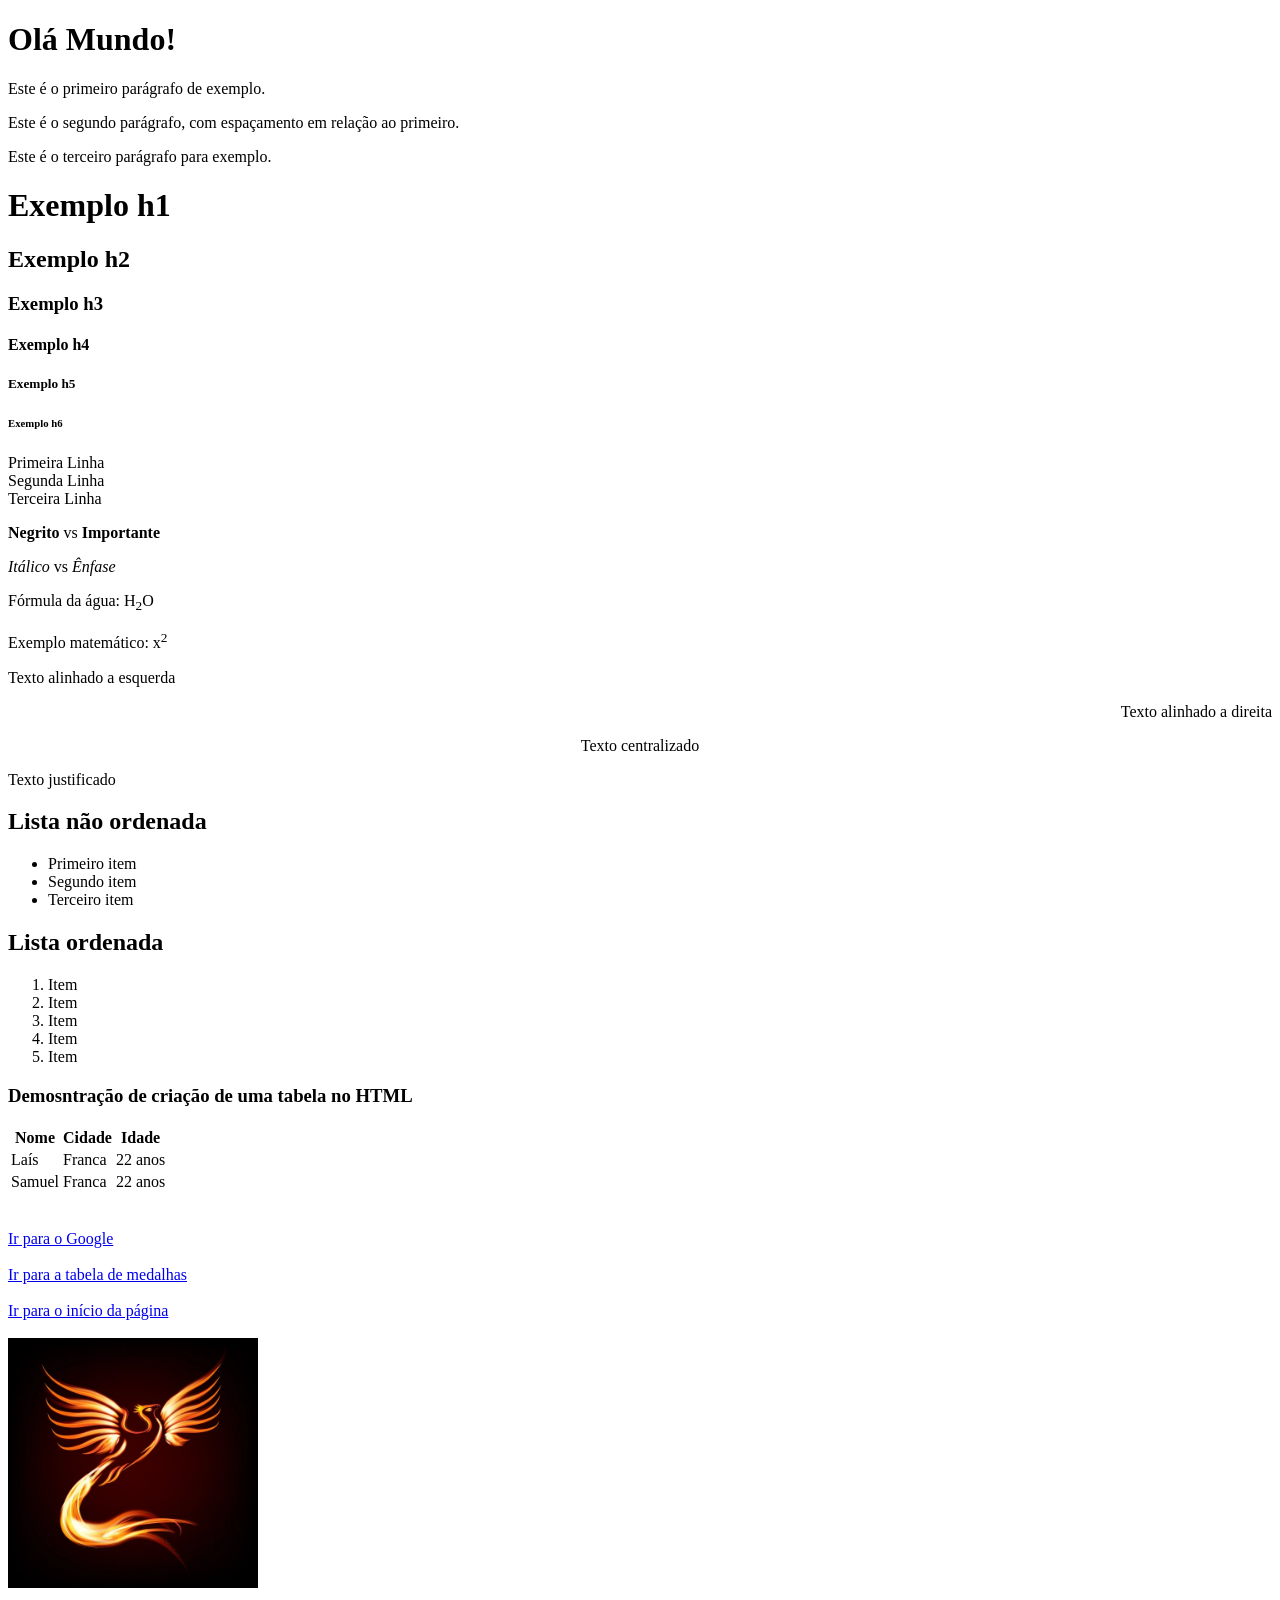
<file: index.html>
<!DOCTYPE html>
<html lang="pt-BR">
<head>
    <meta charset="UTF-8">
    <meta name="viewport" content="width=device-width, initial-scale=1.0">
    <title>Lala Page</title>
    <link rel="icon" href="https://static.ia.net/2024/09/iA-Writer-Dark-Mode-Icon.webp" type="image/x-icon">
</head>
<body>
    <h1 id="secao-inicio">Olá Mundo!</h1>
    <p>Este é o primeiro parágrafo de exemplo.</p>
    <p>Este é o segundo parágrafo, com espaçamento em relação ao primeiro.</p>
    <p>Este é o terceiro parágrafo para exemplo.</p>
    <h1>Exemplo h1</h1>
    <h2>Exemplo h2</h2>
    <h3>Exemplo h3</h3>
    <h4>Exemplo h4</h4>
    <h5>Exemplo h5</h5>
    <h6>Exemplo h6</h6>

    <p>Primeira Linha <br> Segunda Linha <br> Terceira Linha</p>

    <p><b>Negrito</b> vs <strong>Importante</strong></p>
    <p><i>Itálico</i> vs <em>Ênfase</em></p>
    <p>Fórmula da água: H<sub>2</sub>O</p>
    <p>Exemplo matemático: x<sup>2</sup></p>

    <p align="left">Texto alinhado a esquerda</p>
    <p align="right">Texto alinhado a direita</p>
    <p align="center">Texto centralizado</p>
    <p align="justify">Texto justificado</p>

    <h2>Lista não ordenada</h2>
    <ul>
        <li>Primeiro item</li>
        <li>Segundo item</li>
        <li>Terceiro item</li>
    </ul>
    <h2>Lista ordenada</h2>
    <ol>
        <li>Item</li>
        <li>Item</li>
        <li>Item</li>
        <li>Item</li>
        <li>Item</li>
    </ol>

    <h3>Demosntração de criação de uma tabela no HTML</h3>

    <table>
        <thead>
            <tr>
                <th>Nome</th>
                <th>Cidade</th>
                <th>Idade</th>
            </tr>
        </thead>
        <tbody>
            <tr>
                <td>Laís</td>
                <td>Franca</td>
                <td>22 anos</td>
            </tr>
            <tr>
                <td>Samuel</td>
                <td>Franca</td>
                <td>22 anos</td>
            </tr>
        </tbody>
    </table>
    <br>
    <br>
    <a href="https://www.google.com" target="_blank">Ir para o Google</a>
    <br>
    <br>
    <a href="./medalhas/ranking.html">Ir para a tabela de medalhas</a>
    <br>
    <br>
    <a href="#secao-inicio">Ir para o início da página</a>
    <br>
    <br>
    <a href="https://www.google.com" target="_blank">
        <img src="logo.jpg" alt="Logotipo Empresa" width="250" height="250">
    </a>
    
</body>
</html>
</file>
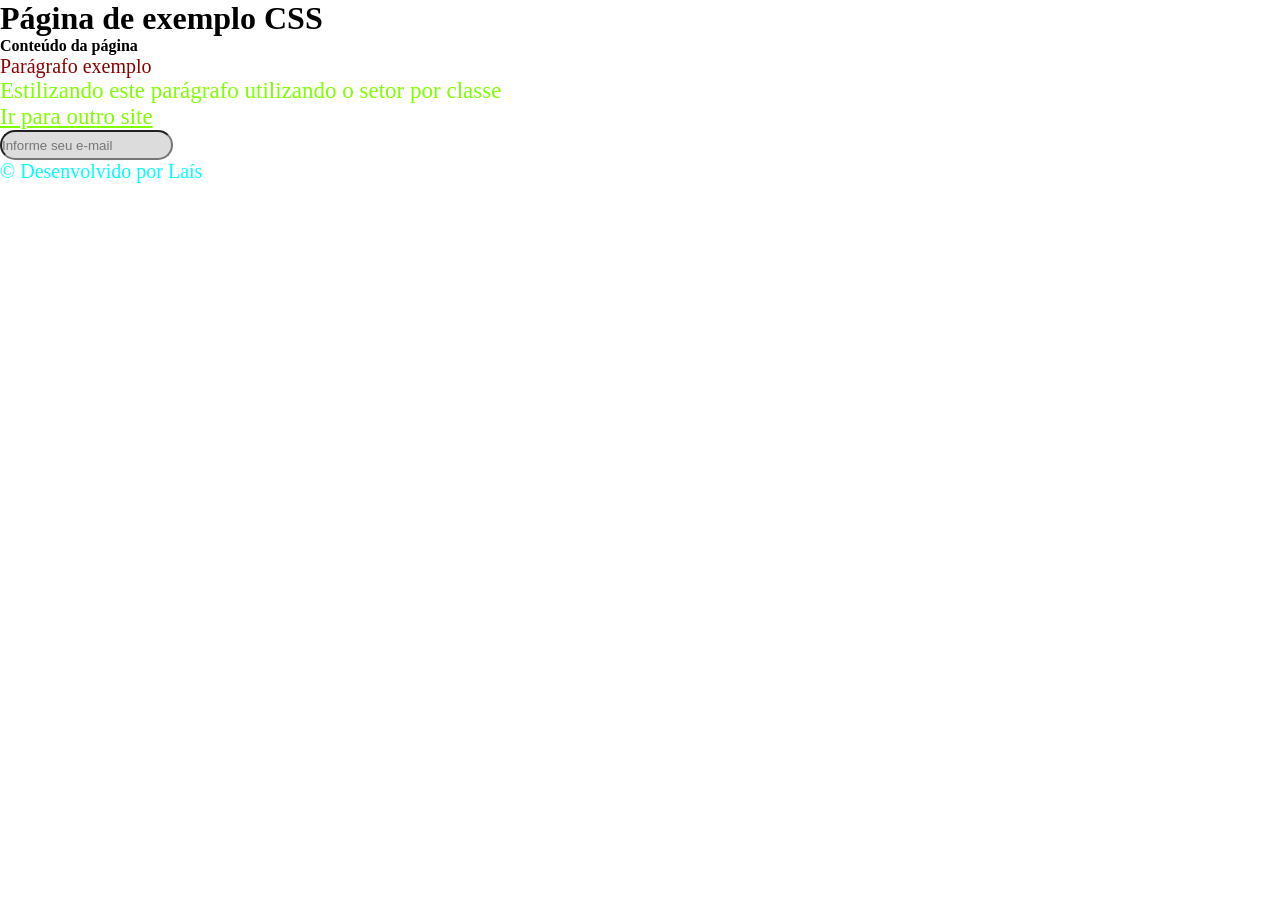
<file: exemplo-css/index.html>
<!DOCTYPE html>
<html lang="pt-BR">
<head>
    <meta charset="UTF-8">
    <meta name="viewport" content="width=device-width, initial-scale=1.0">
    <title>Exemplo CSS</title>
    <link rel="stylesheet" href="styles.css">
</head>
<body>
    <header>
        <h1>Página de exemplo CSS</h1>
    </header>
    <main>
        <h4>Conteúdo da página</h4>
        <p>Parágrafo exemplo</p>
        <p class="teste-class">Estilizando este parágrafo utilizando o setor por classe</p>
        <a href="www.google.com" target="_blank" class="teste-class">Ir para outro site</a>
        <br>
        <input type="email" placeholder="Informe seu e-mail" id="email">
    </main>
    <footer>
        <p id="rodape">&copy; Desenvolvido por Laís</p>
    </footer>

</body>
</html>
</file>
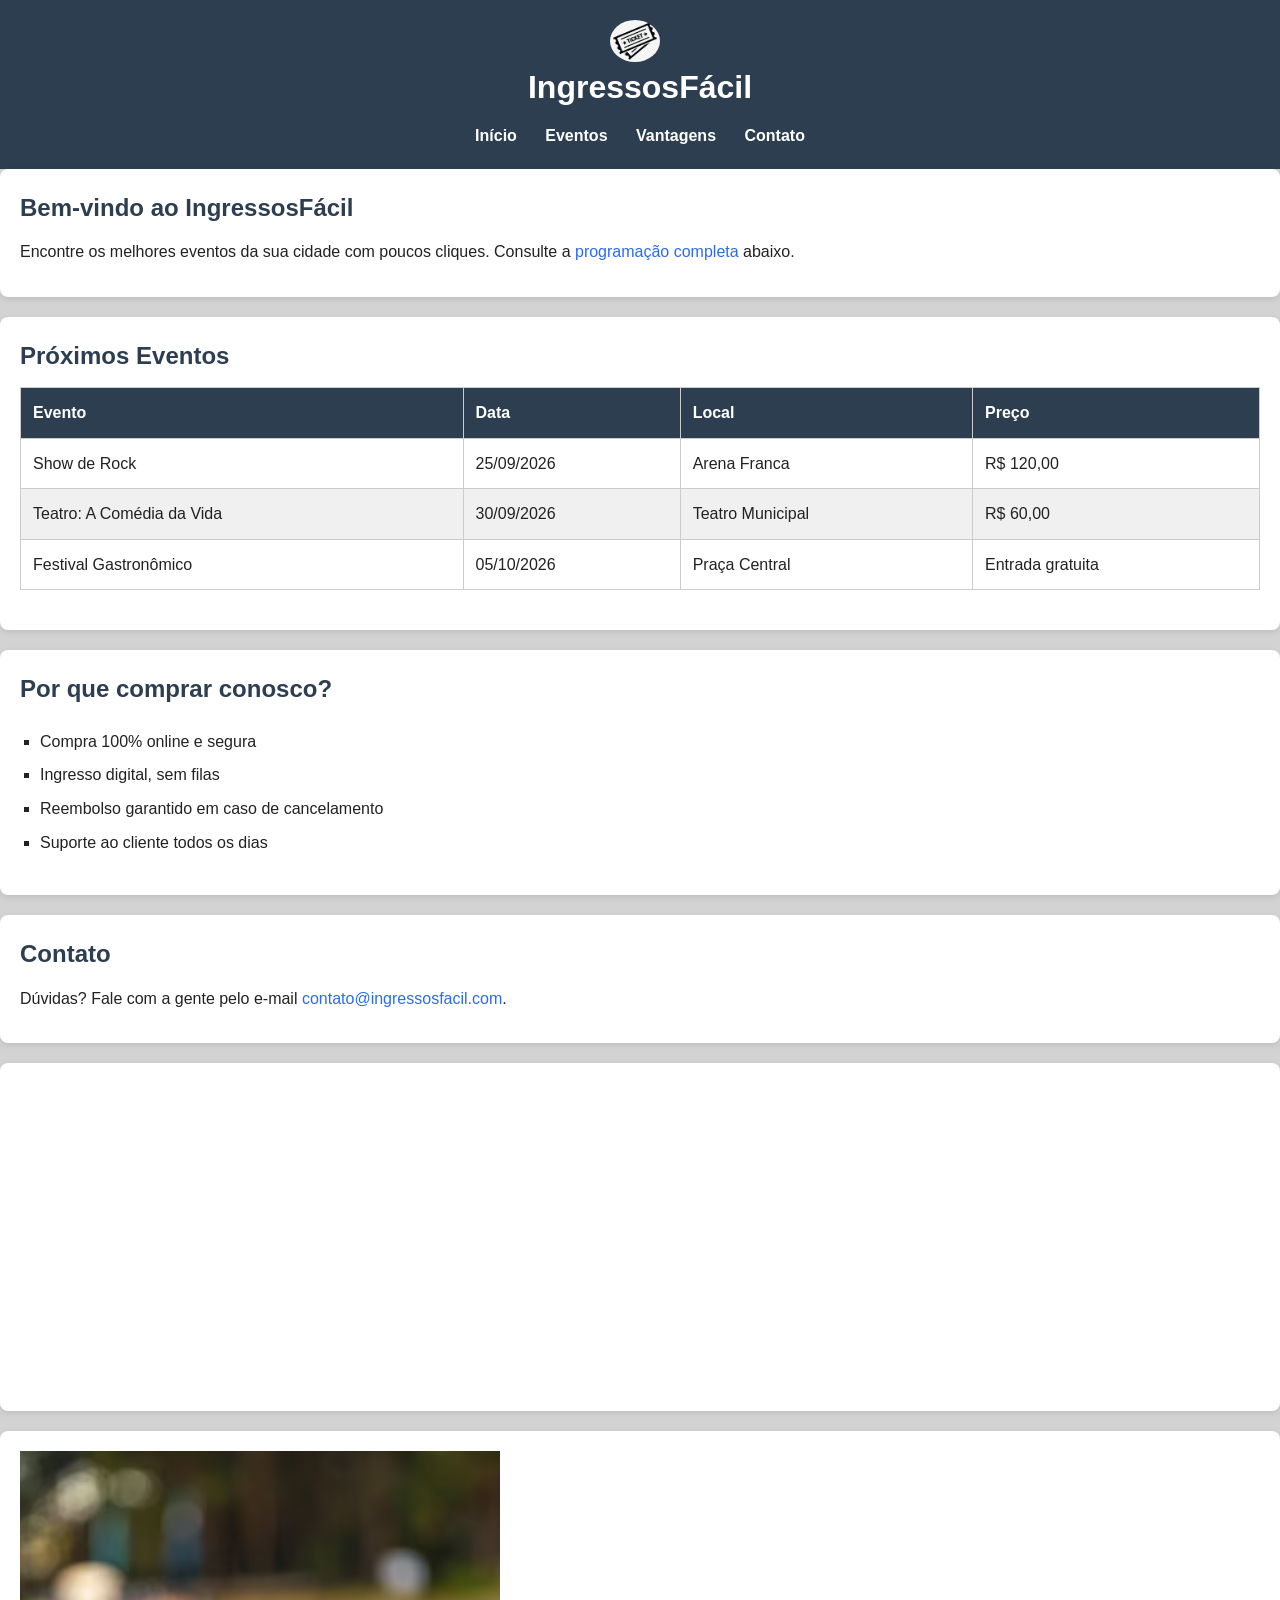
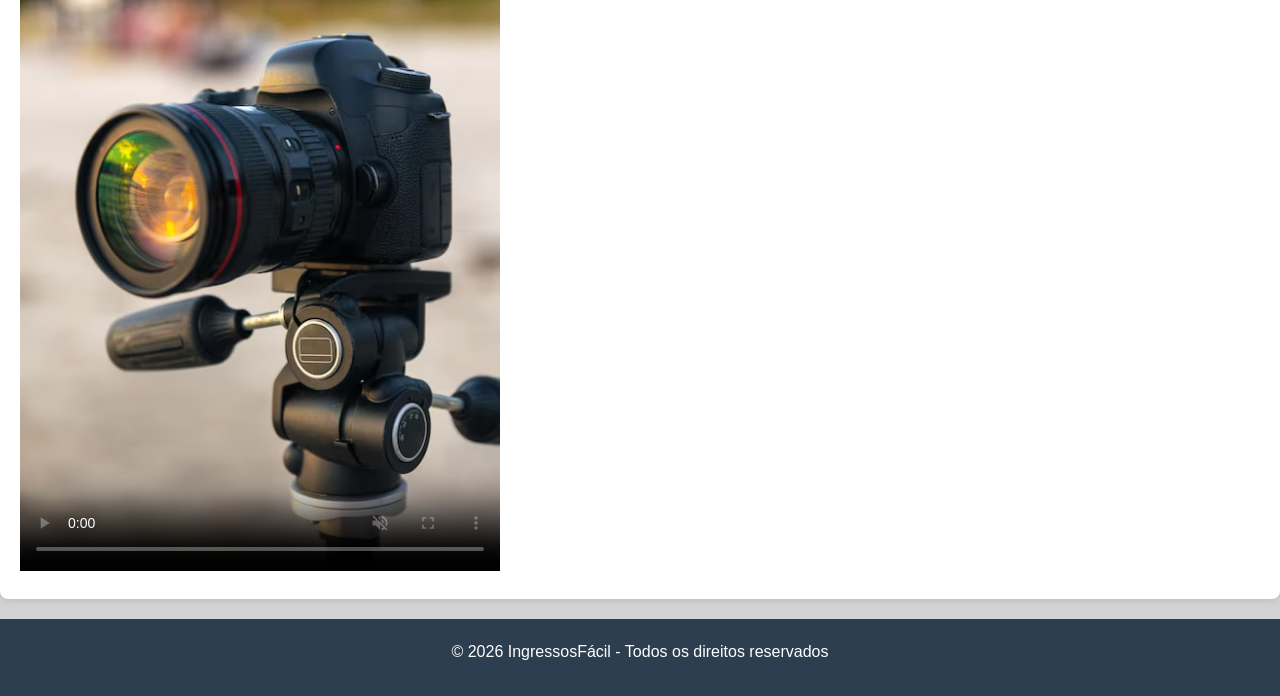
<file: pratica-css/index.html>
<!DOCTYPE html>
<html lang="pt-BR">
<head>
    <meta charset="UTF-8">
    <meta name="viewport" content="width=device-width, initial-scale=1.0">
    <title>IngressosFácil</title>
    <link rel="stylesheet" href="styles.css">
</head>
<body>
    
    <header>
        <div class="logo">
            <img src="logo.jpg" alt="Logo do site">
            <h1>IngressosFácil</h1>
        </div>
        <nav>
            <ul>
                <li><a href="#home">Início</a></li>
                <li><a href="#eventos">Eventos</a></li>
                <li><a href="#vantagens">Vantagens</a></li>
                <li><a href="#contato">Contato</a></li>
            </ul>
        </nav>
    </header>

    <main>
        <section id="home">
            <h2>Bem-vindo ao IngressosFácil</h2>
            <p>Encontre os melhores eventos da sua cidade com poucos cliques. Consulte a <a href="#eventos">programação completa</a> abaixo.</p>
        </section>

        <section id="eventos">
            <h2>Próximos Eventos</h2>
            <table>
                <thead>
                    <tr>
                        <th>Evento</th>
                        <th>Data</th>
                        <th>Local</th>
                        <th>Preço</th>
                    </tr>
                </thead>
                <tbody>
                    <tr>
                        <td>Show de Rock</td>
                        <td>25/09/2026</td>
                        <td>Arena Franca</td>
                        <td>R$ 120,00</td>
                    </tr>
                    <tr>
                        <td>Teatro: A Comédia da Vida</td>
                        <td>30/09/2026</td>
                        <td>Teatro Municipal</td>
                        <td>R$ 60,00</td>
                    </tr>
                    <tr>
                        <td>Festival Gastronômico</td>
                        <td>05/10/2026</td>
                        <td>Praça Central</td>
                        <td>Entrada gratuita</td>
                    </tr>
                </tbody>
            </table>
        </section>

        <section id="vantagens">
            <h2>Por que comprar conosco?</h2>
            <ul>
                <li>Compra 100% online e segura</li>
                <li>Ingresso digital, sem filas</li>
                <li>Reembolso garantido em caso de cancelamento</li>
                <li>Suporte ao cliente todos os dias</li>
            </ul>
        </section>

        <section id="contato">
            <h2>Contato</h2>
            <p>Dúvidas? Fale com a gente pelo e-mail <a href="mailto:contato@ingressosfacil.com">contato@ingressosfacil.com</a>.</p>
        </section>

        <section id="endereco">
            <iframe src="https:\\www.google.com/maps/embed/?pb=..." width="100%" height="300" style="border: 0;" loading="lazy" title="Localização da empresa de eventos" allowfullscreen>

            </iframe>
        </section>

        <section id="video">
            <video id="videoEvento" width="480" controls poster="../camera.jpg" muted>
                <source src="../video.mp4" type="video/mp4">
                Seu navegador não renderiza este vídeo.
            </video>
        </section>

    </main>

    <footer>
        <p>&copy; 2026 IngressosFácil - Todos os direitos reservados</p>
    </footer>
    
</body>
</html>
</file>
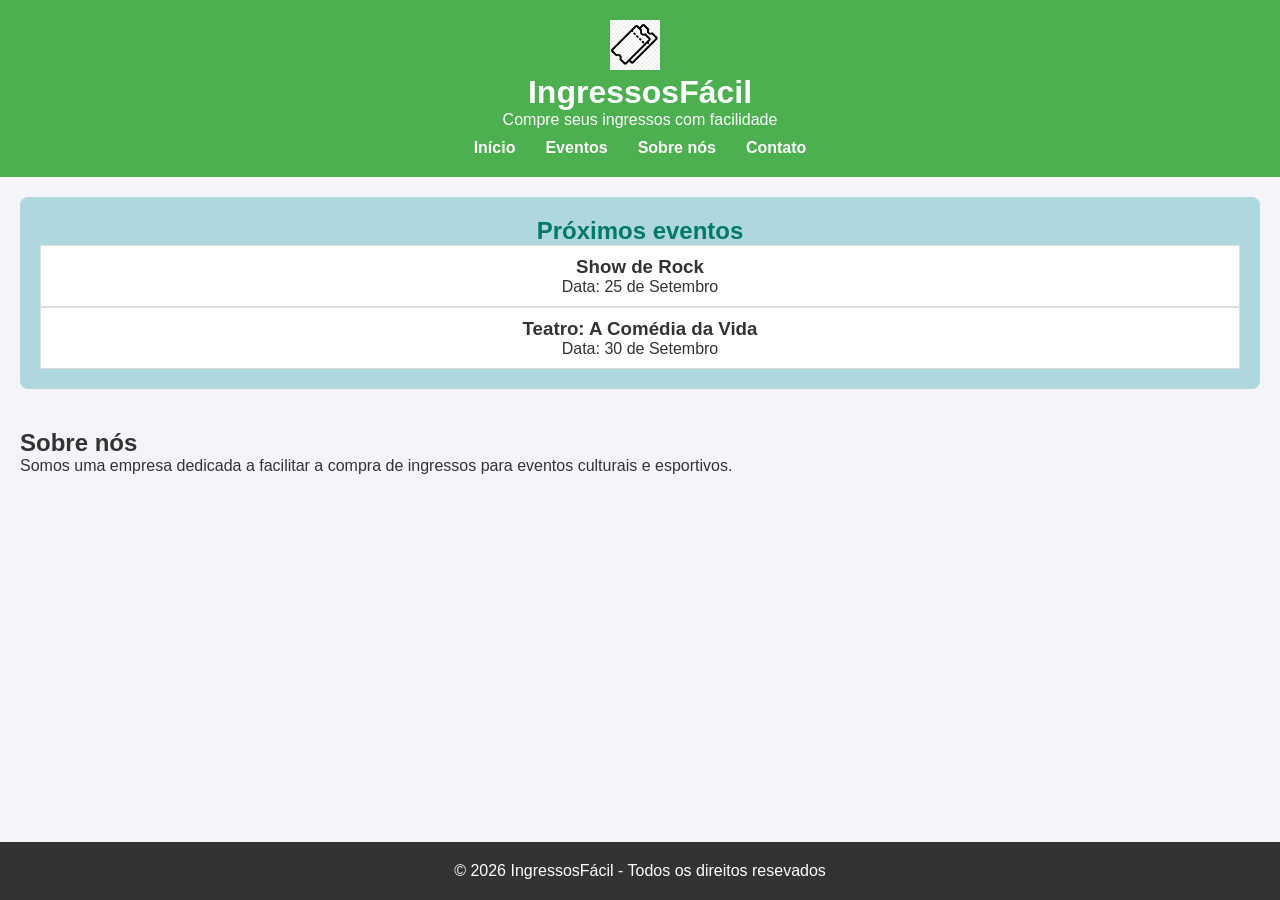
<file: venda-ingressos/index.html>
<!DOCTYPE html>
<html lang="pt-BR">
<head>
    <meta charset="UTF-8">
    <meta name="viewport" content="width=device-width, initial-scale=1.0">
    <title>Página Inicial - Venda de Ingressos</title>
    <link rel="stylesheet" href="styles.css">
</head>
<body>
    
    <header>
        <div class="logo">
            <img src="logo.png" alt="Logo do site">
            <h1>IngressosFácil</h1>
        </div>
        <p>Compre seus ingressos com facilidade</p>
        <nav>
            <ul>
                <li><a href="#home">Início</a></li>
                <li><a href="#eventos">Eventos</a></li>
                <li><a href="#sobre">Sobre nós</a></li>
                <li><a href="#contato">Contato</a></li>
            </ul>
        </nav>
    </header>

    <main>
        <section id="home">
            <h2>Próximos eventos</h2>
            <div class="eventos-container">
                <div class="evento-item">
                    <h3>Show de Rock</h3>
                    <p>Data: 25 de Setembro</p>
                </div>
                <div class="evento-item">
                    <h3>Teatro: A Comédia da Vida</h3>
                    <p>Data: 30 de Setembro</p>
                </div>
            </div>
        </section>

        <section id="sobre">
            <h2>Sobre nós</h2>
            <p>Somos uma empresa dedicada a facilitar a compra de ingressos para eventos culturais e esportivos.</p>
        </section>
    </main>

    <footer>
        <p>&copy; 2026 IngressosFácil - Todos os direitos resevados</p>
    </footer>
</body>
</html>
</file>
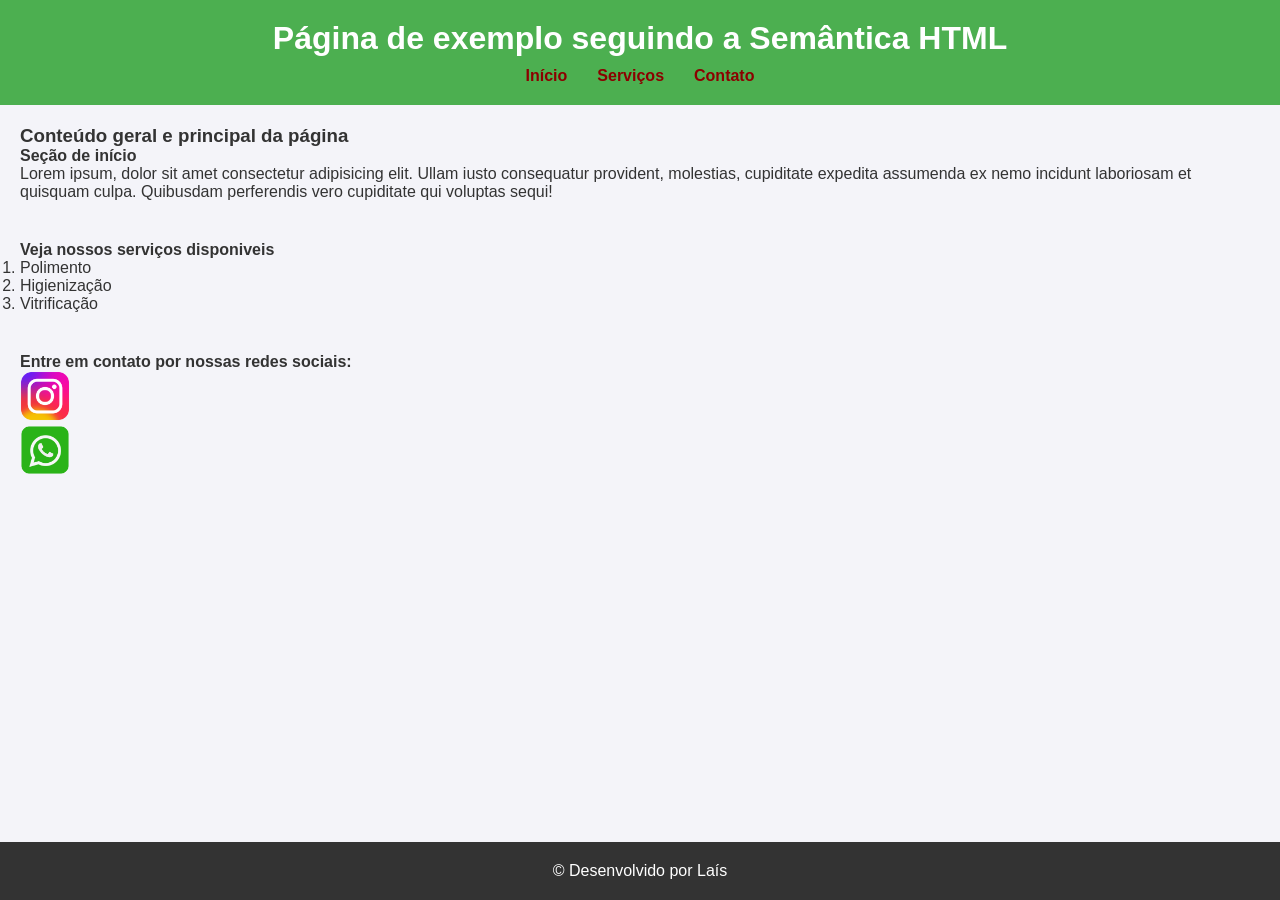
<file: semantica.html>
<!DOCTYPE html>
<html lang="pt-BR">
<head>
    <meta charset="UTF-8">
    <meta name="viewport" content="width=device-width, initial-scale=1.0">
    <title>Exemplo Semântica</title>
    <link rel="stylesheet" href="/venda-ingressos/styles.css" />
</head>
<body>
    <header>
        <h1> Página de exemplo seguindo a Semântica HTML </h1>
        <nav>
            <ul>
                <li><a href="#inicio" style="text-decoration: none; color: darkred;">Início</a></li>
                <li><a href="#servicos" style="text-decoration: none; color: darkred;">Serviços</a></li>
                <li><a href="#contato" style="text-decoration: none; color: darkred;">Contato</a></li>
            </ul>
        </nav>
    </header>

    <main>
        <h3>Conteúdo geral e principal da página</h3>
        <section id="inicio">
            <h4>Seção de início</h4>
            <p>Lorem ipsum, dolor sit amet consectetur adipisicing elit. Ullam iusto consequatur provident, molestias, cupiditate expedita assumenda ex nemo incidunt laboriosam et quisquam culpa. Quibusdam perferendis vero cupiditate qui voluptas sequi!</p>
        </section>
        <section id="servicos">
            <h4>Veja nossos serviços disponiveis</h4>
            <ol>
                <li>Polimento</li>
                <li>Higienização</li>
                <li>Vitrificação</li>
            </ol>
        </section>
        <section id="contato">
            <h4>Entre em contato por nossas redes sociais:</h4>
            <img src="imagens/instagram.jpg" width="50" height="50" />
            <br>
            <img src="imagens/whatsapp.jpg" width="50" height="50" />
        </section>
    </main>
    <footer>
        &copy; Desenvolvido por Laís
    </footer>
</body>
</html>
</file>
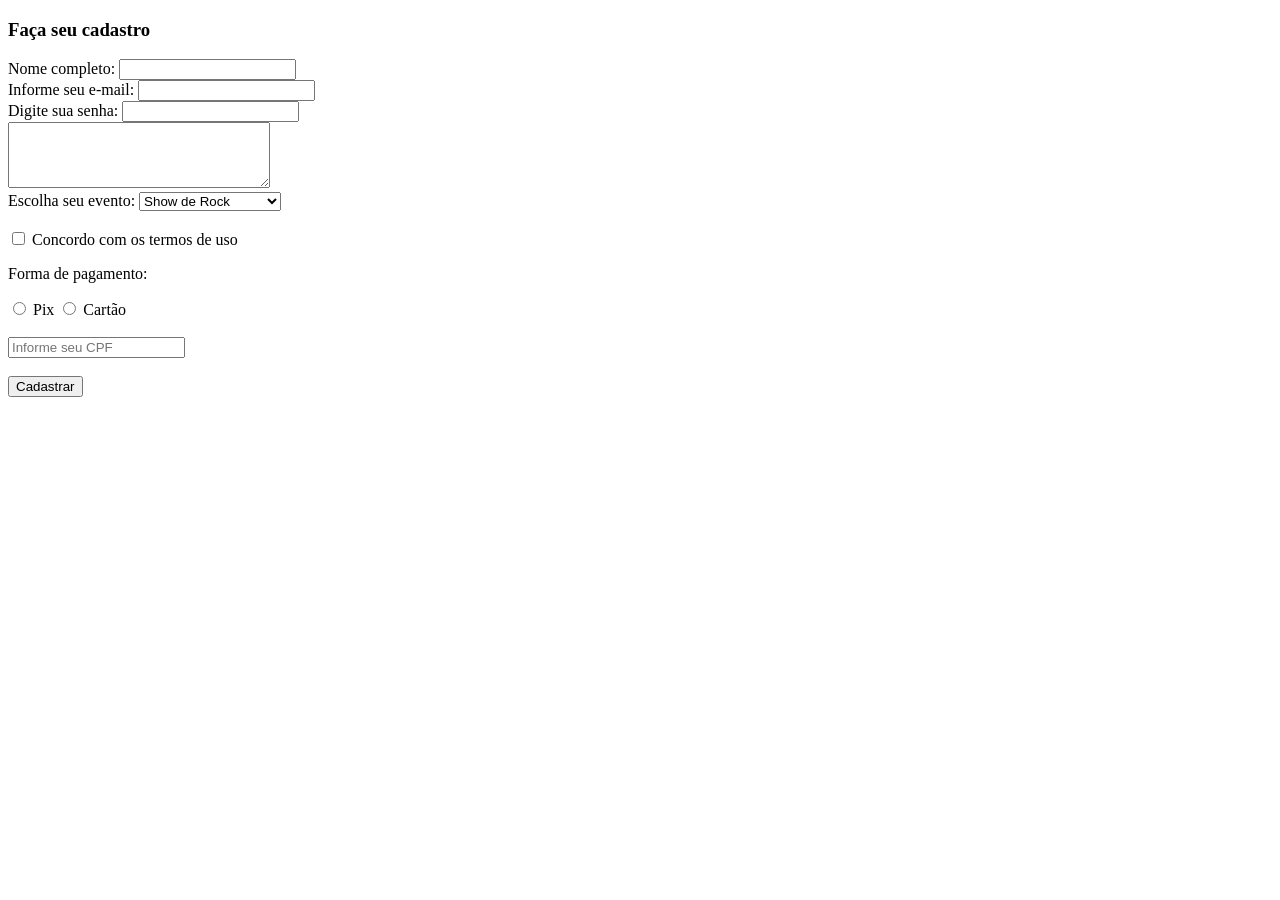
<file: forms/exemplo-forms.html>
<!DOCTYPE html>
<html lang="pt-BR">
<head>
    <meta charset="UTF-8">
    <meta name="viewport" content="width=device-width, initial-scale=1.0">
    <title>Exemplo Forms</title>
</head>
<body>
    <header></header>
    <main>
        <h3>Faça seu cadastro</h3>
        <form id="registerForm" method="POST">
            <label for="nome"> Nome completo: </label>
            <input id="nome" name="nome" type="text" required />
            <br>
            <label for="email"> Informe seu e-mail: </label>
            <input id="email" name="email" type="email" required />
            <br>
            <label for="senha"> Digite sua senha: </label>
            <input type="password" id="senha" name="senha" required minlength="8" maxlength="12" />
            <br>
            <textarea id="mensagem" name="mensagem" rows="4" cols="30"></textarea>
            <br>
            <label for="evento"> Escolha seu evento: </label>
            <select id="evento" name="evento">
                <option value="Show de Rock"> Show de Rock </option>
                <option value="Show de Modão"> Show de Modão </option>
                <option value="Jogos Universitários"> Jogos Universitários </option>
            </select>
            <br>
            <br>
            <label>
                <input type="checkbox" id="termos" name="termos" required />
                Concordo com os termos de uso
            </label>
                <br>
                <p>Forma de pagamento: </p>
            <label>
                <input type="radio" value="pix" name="pagamento" />
                Pix
            </label>
            <label>
                <input type="radio" value="cartao" name="pagamento" />
                Cartão
            </label>
            <br>
            <br>
            <input placeholder="Informe seu CPF" type="text" pattern="\d{3}\.\d{3}\.\d{3}-\d{2}" title="Formato esperado 000.000.000-00" required />
            <br>
            <br>
            <input type="submit" value="Cadastrar" />
        </form>  
    </main>
    <footer></footer>
    <script>
        // Capturando um elemento HTML pelo ID
        // Escutando o event de submit deste elemento HTML
        document.getElementById('registerForm').addEventListener('submit',function(event){
            // Impedindo o comportamento padrão de envio do form
            event.preventDefault()
            // Pegando o valor preenchido no input nome
            const nome = document.getElementById('nome').value;
            const senha = document.getElementById('senha').value;
            const email = document.getElementById('email').value;
            // Criando um alerta na tela
            alert("Olá "+nome+" seu formulário foi enviado")
        })
    </script>
</body>
</html>
</file>
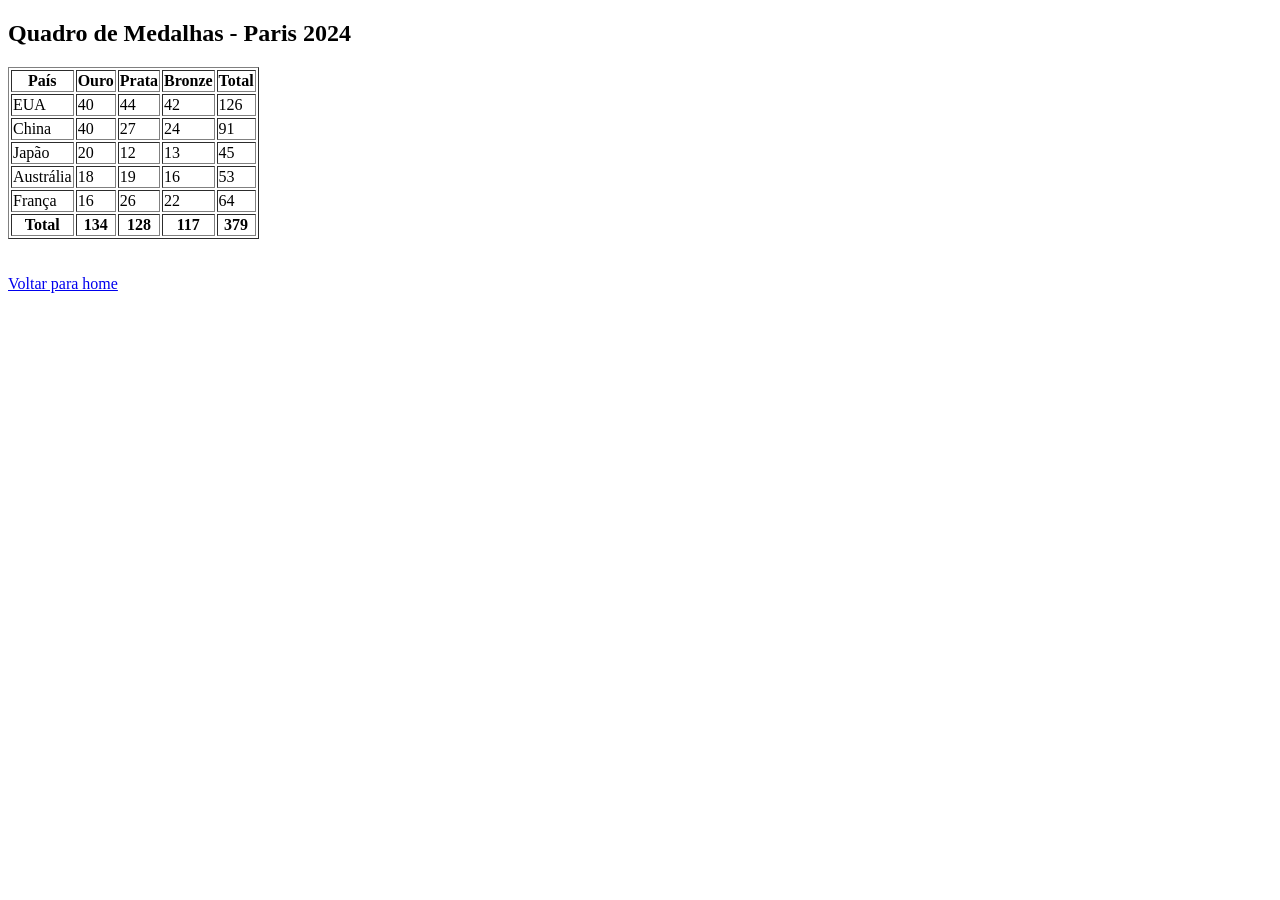
<file: medalhas/ranking.html>
<!DOCTYPE html> <!-- Define o tipo de documento como HTML5 -->
<html lang="pt-BR"> <!-- Define o idioma da página como português do Brasil -->
<head>
    <meta charset="UTF-8"> <!-- Define a codificação de caracteres como UTF-8 (suporta acentos) -->
    <meta name="viewport" content="width=device-width, initial-scale=1.0"> <!-- Garante que a página seja responsiva em dispositivos móveis -->
    <meta name="description" content="Quadro de medalhas dos jogos olímpicos (Olimpíadas) de Paris 2024." /> <!-- Descrição da página (importante para SEO e acessibilidade) -->
    <title>Quadro de medalhas</title> <!-- Título exibido na aba do navegador -->
</head>
<body>
    <!-- Título principal da página -->
    <h2>Quadro de Medalhas - Paris 2024</h2>

    <!-- Início da tabela -->
    <table border="1"> <!-- Adicionei "border" só para visualização mais clara -->
        <!-- Cabeçalho da tabela: define os títulos das colunas -->
        <thead>
            <tr>
                <th>País</th> <!-- Nome do país -->
                <th>Ouro</th> <!-- Medalhas de ouro -->
                <th>Prata</th> <!-- Medalhas de prata -->
                <th>Bronze</th> <!-- Medalhas de bronze -->
                <th>Total</th> <!-- Total de medalhas -->
            </tr>
        </thead>

        <!-- Corpo da tabela: contém os dados -->
        <tbody>
            <tr>
                <td>EUA</td>
                <td>40</td>
                <td>44</td>
                <td>42</td>
                <td>126</td>
            </tr>
            <tr>
                <td>China</td>
                <td>40</td>
                <td>27</td>
                <td>24</td>
                <td>91</td>
            </tr>
            <tr>
                <td>Japão</td>
                <td>20</td>
                <td>12</td>
                <td>13</td>
                <td>45</td>
            </tr>
            <tr>
                <td>Austrália</td>
                <td>18</td>
                <td>19</td>
                <td>16</td>
                <td>53</td>
            </tr>
            <tr>
                <td>França</td>
                <td>16</td>
                <td>26</td>
                <td>22</td>
                <td>64</td>
            </tr>
        </tbody>

        <!-- Rodapé da tabela: mostra o total geral -->
        <tfoot>
            <tr>
                <th>Total</th>
                <th>134</th> <!-- Soma das medalhas de ouro -->
                <th>128</th> <!-- Soma das medalhas de prata -->
                <th>117</th> <!-- Soma das medalhas de bronze -->
                <th>379</th> <!-- Soma geral -->
            </tr>
        </tfoot>
    </table>
    <!-- Fim da tabela -->
    <br>
    <br>
    <a href="../index.html">Voltar para home</a>
</body>
</html>
</file>
<file: exemplo-css/styles.css>
* {
    margin: 0;
    padding: 0;
    box-sizing: border-box;
}

p {
    color: darkred;
    font-size: 20px;
}

.teste-class {
    color: chartreuse;
    font-size: 23px;
}

#rodape {
    color: aqua;
    font-size: 20px;
}

#email {
    background-color: gainsboro;
    height: 30px;
    border-radius: 25px;
}
</file>
<file: pratica-css/styles.css>
* {
    margin: 0;
    padding: 0;
    box-sizing: border-box;
}

body {
    font-family: 'Sageo UI', Arial, sans-serif;
    line-height: 1.6;
    background-color: lightgrey;
    color: #222;
}

h1 {
    font-size: 2rem;
}

h2 {
    font-size: 1.5rem;
    margin-bottom: 12px;
    color: #2c3e50;
}

p {
    margin-bottom: 12px;
}

a {
    color: #2a6bf2;
    text-decoration: none;
}

a:hover {
    text-decoration: underline;
}

nav a {
    color: white;
    font-weight: bold;
    text-decoration: none;
}

nav a:hover {
    text-decoration: none;
}

nav ul {
    list-style: none;
}

nav li {
    display: inline-block;
    margin: 0 12px;
}

#vantagens ul {
    list-style-type: square;
    margin: 20px;
}

#vantagens li {
    margin-bottom: 8px;
}

table {
    width: 100%;
    border-collapse: collapse;
    margin-bottom: 20px;
}

th,td {
    padding: 12px;
    text-align: left;
    border: 1px solid #ccc;
}

thead {
    background-color: #2c3e50;
    color: white;
}

tbody tr:nth-child(even) {
    background-color: #f0f0f0;
}

main section {
    background-color: #fff;
    padding: 20px;
    margin-bottom: 20px;
    border-radius: 8px;
    box-shadow: 0 2px 6px rgba(0, 0, 0, 0.1);
}

header {
    background-color: #2c3e50;
    color: white;
    padding: 20px;
    text-align: center;
}

header .logo {
    margin-bottom: 10px;
}

header .logo img {
    width: 50px;
    vertical-align: middle;
    border-radius: 50%;
    margin-right: 10px;
}

footer {
    background-color: #2c3e50;
    color: white;
    text-align: center;
    padding: 20px;
}
</file>
<file: venda-ingressos/styles.css>
* {
    margin: 0;
    padding: 0;
    box-sizing: border-box;
}

body {
    font-family: Arial, sans-serif;
    background-color: #f4f4f9;
    color: #333;
    min-height: 100vh;
    position: relative;
    padding-bottom: 100px;
}

header {
    background-color: #4CAF50;
    padding: 20px;
    text-align: center;
    color: white;
}

header .logo img {
    width: 50px;
    margin-right: 10px;
}

nav ul {
    list-style: none;
    display: flex;
    justify-content: center;
    margin-top: 10px;
}

nav ul li {
    margin: 0 15px;
}

nav ul li a {
    color: white;
    text-decoration: none;
    font-weight: bold;
}

nav ul li a:hover {
    text-decoration: underline;
}

main {
    padding: 20px;
}

main section {
    margin-bottom: 40px;
}

#home {
    background-color: #afd8de;
    padding: 20px;
    border-radius: 8px;
    text-align: center;
}

#home h2 {
    color: #00796b;
}

.evento-container {
    display: flex;
    gap: 20px;
}

.evento-item {
    background-color: #fff;
    border: 1px solid #ddd;
    padding: 10px;
    flex: 1;
}

footer {
    background-color: #333;
    color: white;
    text-align: center;
    padding: 20px 0;
    width: 100%;
    position: absolute;
    bottom: 0;
}
</file>
